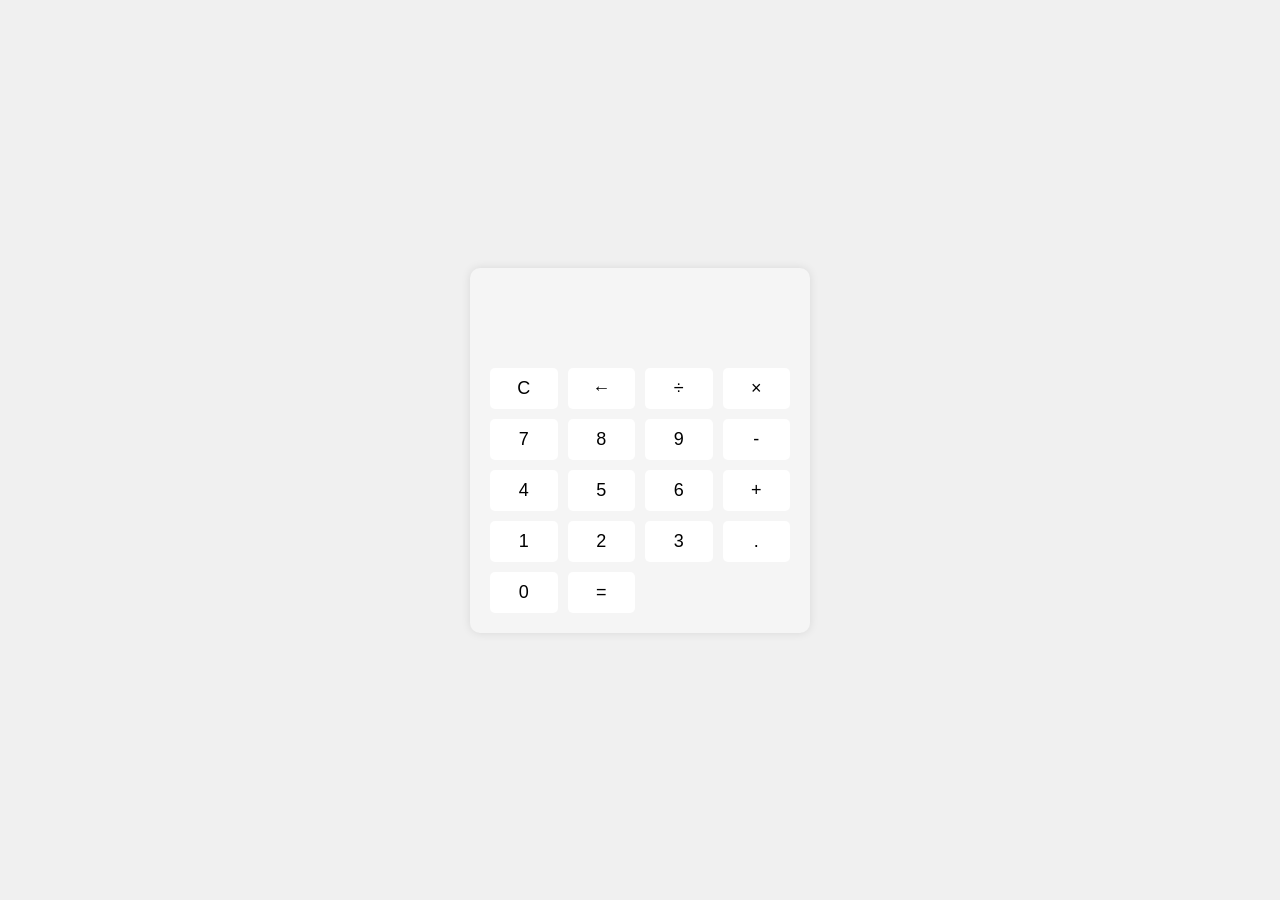
<file: projects/calculator-html-css-vanila-js/public/index.html>
<!DOCTYPE html>
<html lang="en">
<head>
    <meta charset="UTF-8">
    <meta name="viewport" content="width=device-width, initial-scale=1.0">
    <title>Calculator App</title>
    <link rel="stylesheet" href="styles.css">
</head>
<body>
    <div id="calculator">
        <div id="display" aria-live="polite"></div>
        <div class="button-grid">
            <!-- Row 1 -->
            <button data-action="clear">C</button>
            <button data-action="backspace">←</button>
            <button data-action="operator" data-value="/">÷</button>
            <!-- Row 2 -->
            <button data-action="operator" data-value="*">×</button>
            <button data-action="digit" data-value="7">7</button>
            <button data-action="digit" data-value="8">8</button>
            <button data-action="digit" data-value="9">9</button>
            <!-- Row 3 -->
            <button data-action="operator" data-value="-">-</button>
            <button data-action="digit" data-value="4">4</button>
            <button data-action="digit" data-value="5">5</button>
            <button data-action="digit" data-value="6">6</button>
            <!-- Row 4 -->
            <button data-action="operator" data-value="+">+</button>
            <button data-action="digit" data-value="1">1</button>
            <button data-action="digit" data-value="2">2</button>
            <button data-action="digit" data-value="3">3</button>
            <!-- Row 5 -->
            <button data-action="decimal">.</button>
            <button data-action="digit" data-value="0">0</button>
            <button data-action="equals">=</button>
        </div>
    </div>
    <script src="script.js"></script>
</body>
</html>
</file>
<file: projects/calculator-html-css-vanila-js/public/styles.css>
:root {
    --bg: #f0f0f0;
    --btn-bg: #ffffff;
    --btn-fg: #000000;
    --display-bg: #f5f5f5;
}

/* Global page styling */
body {
    font-family: Arial, sans-serif;
    background-color: var(--bg);
    display: flex;
    justify-content: center;
    align-items: center;
    height: 100vh;
    margin: 0;
}

/* Calculator container */
#calculator {
    width: 300px;
    background-color: var(--display-bg);
    padding: 20px;
    border-radius: 10px;
    box-shadow: 0 0 10px rgba(0, 0, 0, 0.1);
}

/* Display area */
#display {
    width: 100%;
    height: 40px;
    background-color: var(--display-bg);
    border: none;
    padding: 10px;
    font-size: 24px;
    text-align: right;
    margin-bottom: 20px;
}

/* Button grid */
.button-grid {
    display: grid;
    grid-template-columns: repeat(4, 1fr);
    gap: 10px;
}

/* Individual buttons */
button {
    background-color: var(--btn-bg);
    color: var(--btn-fg);
    border: none;
    padding: 10px;
    font-size: 18px;
    border-radius: 5px;
    cursor: pointer;
}

/* Hover & focus styles for better UX & accessibility */
button:hover {
    background-color: #e0e0e0;
}
button:focus-visible {
    outline: 2px solid #000000;
}
</file>
